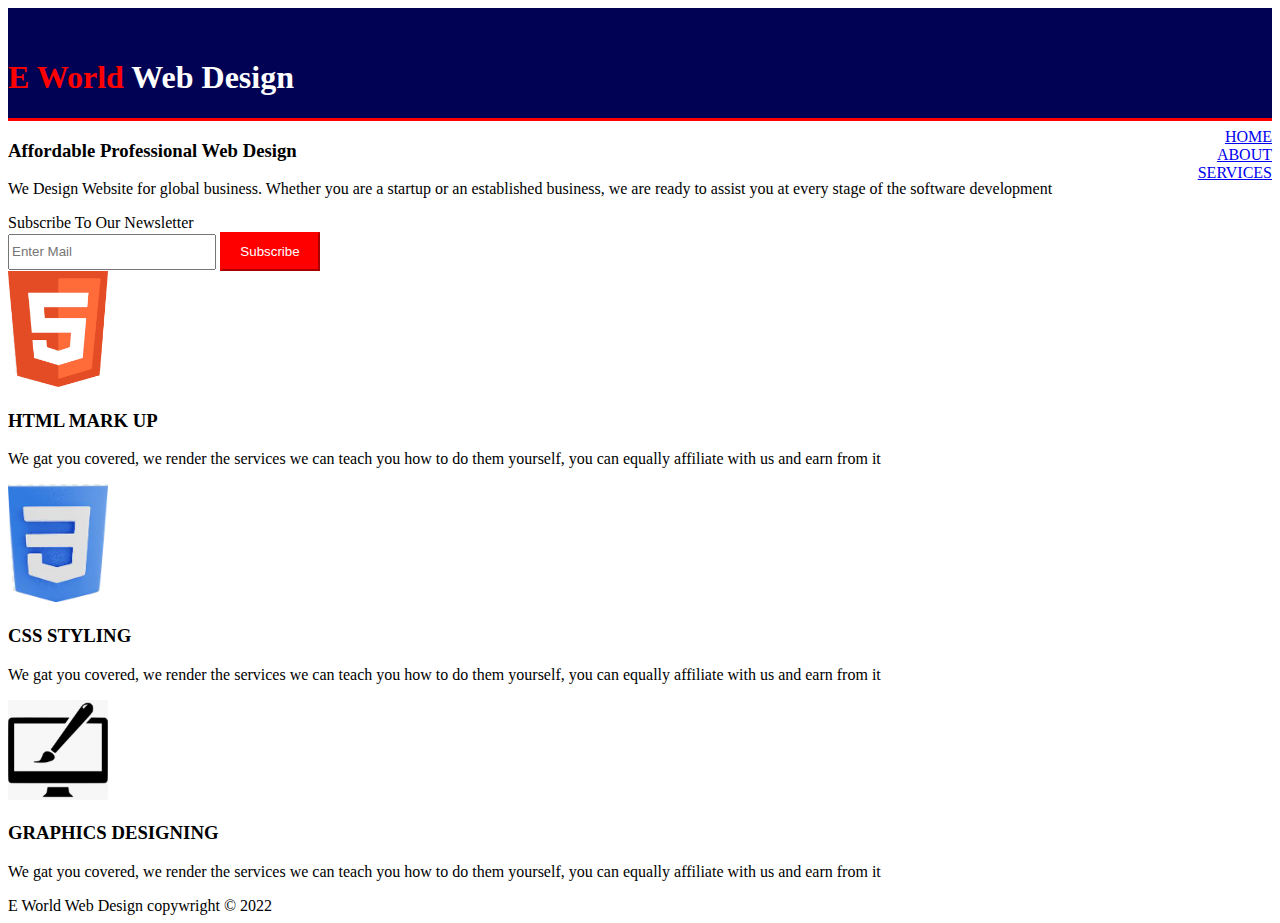
<file: index.html>
<!DOCTYPE html>
<html lang="en">
<head>
    <meta charset="UTF-8">
    <meta http-equiv="X-UA-Compatible" content="IE=edge">
    <meta name="viewport" content="width=device-width, initial-scale=1.0">
    <title>E World Web Design</title>
    <link rel="stylesheet" href="./css/style.css">
</head>
<body>
    <header>
        <div class="branding"><h1><span>E World</span> Web Design</h1></div>
        <div class="menu">
            <nav>
                <ul>
                    <li class="current"> <a href="index.html">home</a></li>
                    <li><a href="about.html">about</a></li>
                    <li><a href="services.html">services</a></li>
                </ul>
            </nav>
        </div>
    </header>
    <section>
        <div class="affordable"><h3>Affordable Professional Web Design</h3></div>
        <p>We Design Website for global business. Whether you are a startup or an established business, we are ready to assist you at every stage of the software development</p>
       </section>
       <section id="newsletter">
        <div class="subscribe"> Subscribe To Our Newsletter</div>
        <div class="emailbutton"><input type="email" placeholder="Enter Mail"> <button class="button">Subscribe</button></div>

       </section>
       <section> <div><img src="./img/html.png" alt="" width=" 100px">
    <h3><strong>HTML MARK UP</strong></h3>
<p>We gat you covered, we render the services we can teach you how to do them yourself, you can
     equally affiliate with us and earn from it</p></div>
<div class="css"> <img src="./img/css.png" alt="" width="100px">
<h3><strong>CSS STYLING</strong></h3>
<P>We gat you covered, we render the services we can teach you how to do them yourself,
     you can equally affiliate with us and earn from it</P></div>
    <div><img src="./img/comp.jpg" alt="" width="100px">
    <h3><STRong>GRAPHICS DESIGNING</STRong></h3>
<P>We gat you covered, we render the services we can teach you
     how to do them yourself, you can equally affiliate with us and earn from it</P></div></section>
     <footer> E World Web Design copywright &copy; 2022</footer>

    
</body>
</html>
</file>
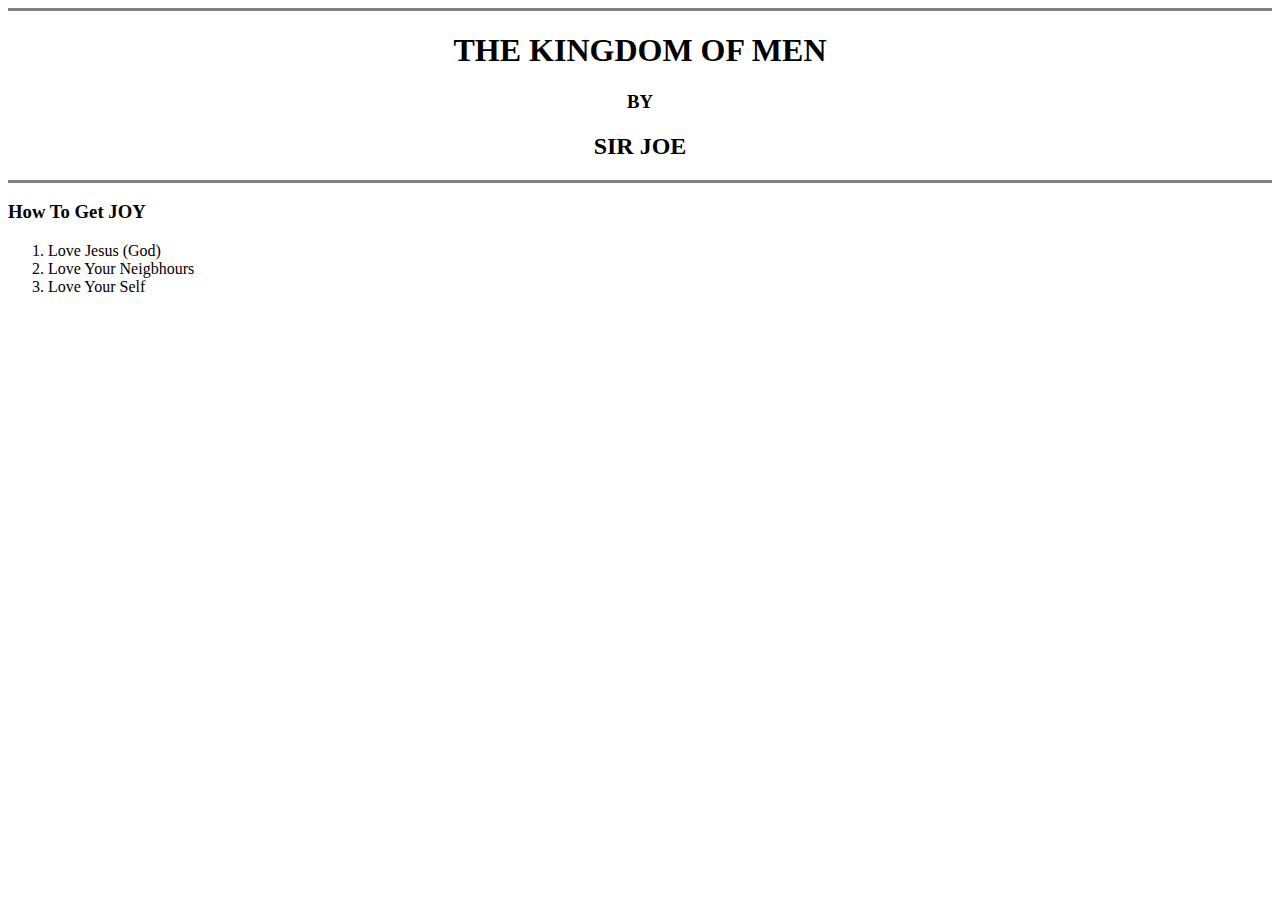
<file: Self Test/trial.html>
<!DOCTYPE html>
<html lang="en">
<head>
    <meta charset="UTF-8">
    <meta http-equiv="X-UA-Compatible" content="IE=edge">
    <meta name="viewport" content="width=device-width, initial-scale=1.0">
    <title></title>
</head>
<body>
   
<center>
    <hr size="3" noshade=""><h1>THE KINGDOM OF MEN</h1>
    
    <h3>BY</h3>

    <H2>SIR JOE</H2>
    <hr size="3" noshade="">
</center>
<h3>How To Get <strong>JOY</strong></h3>
<ol type="1">
    <li>Love Jesus (God)</li>
    <li>Love Your Neigbhours</li>
    <li>Love Your Self</li>

</ol>
 
</body>
</html>
</file>
<file: css/style.css>
body{
    padding: 0px;
}
header{
    background: rgb(2, 2, 84);
       padding-top: 30px;
    min-height: 70px;
    color: white;
    border-bottom: red solid 3px;}

    header nav ul  {
        float: right;
        margin-top: 10px;
        display: inline; }

span{
    color: red;}
header nav ul {
    
    
    text-transform: uppercase;
    padding: 0px;
    display: inline;
    
}
header a:hover{
    color: orange;
}
header a {
    float: right;
}
.button {
    color: white;
    background: red;
    padding: 10px;
    width: 100px;
    border-color: red;
}
input{
    width: 200px;
    height: 30px;
    
}
</file>
